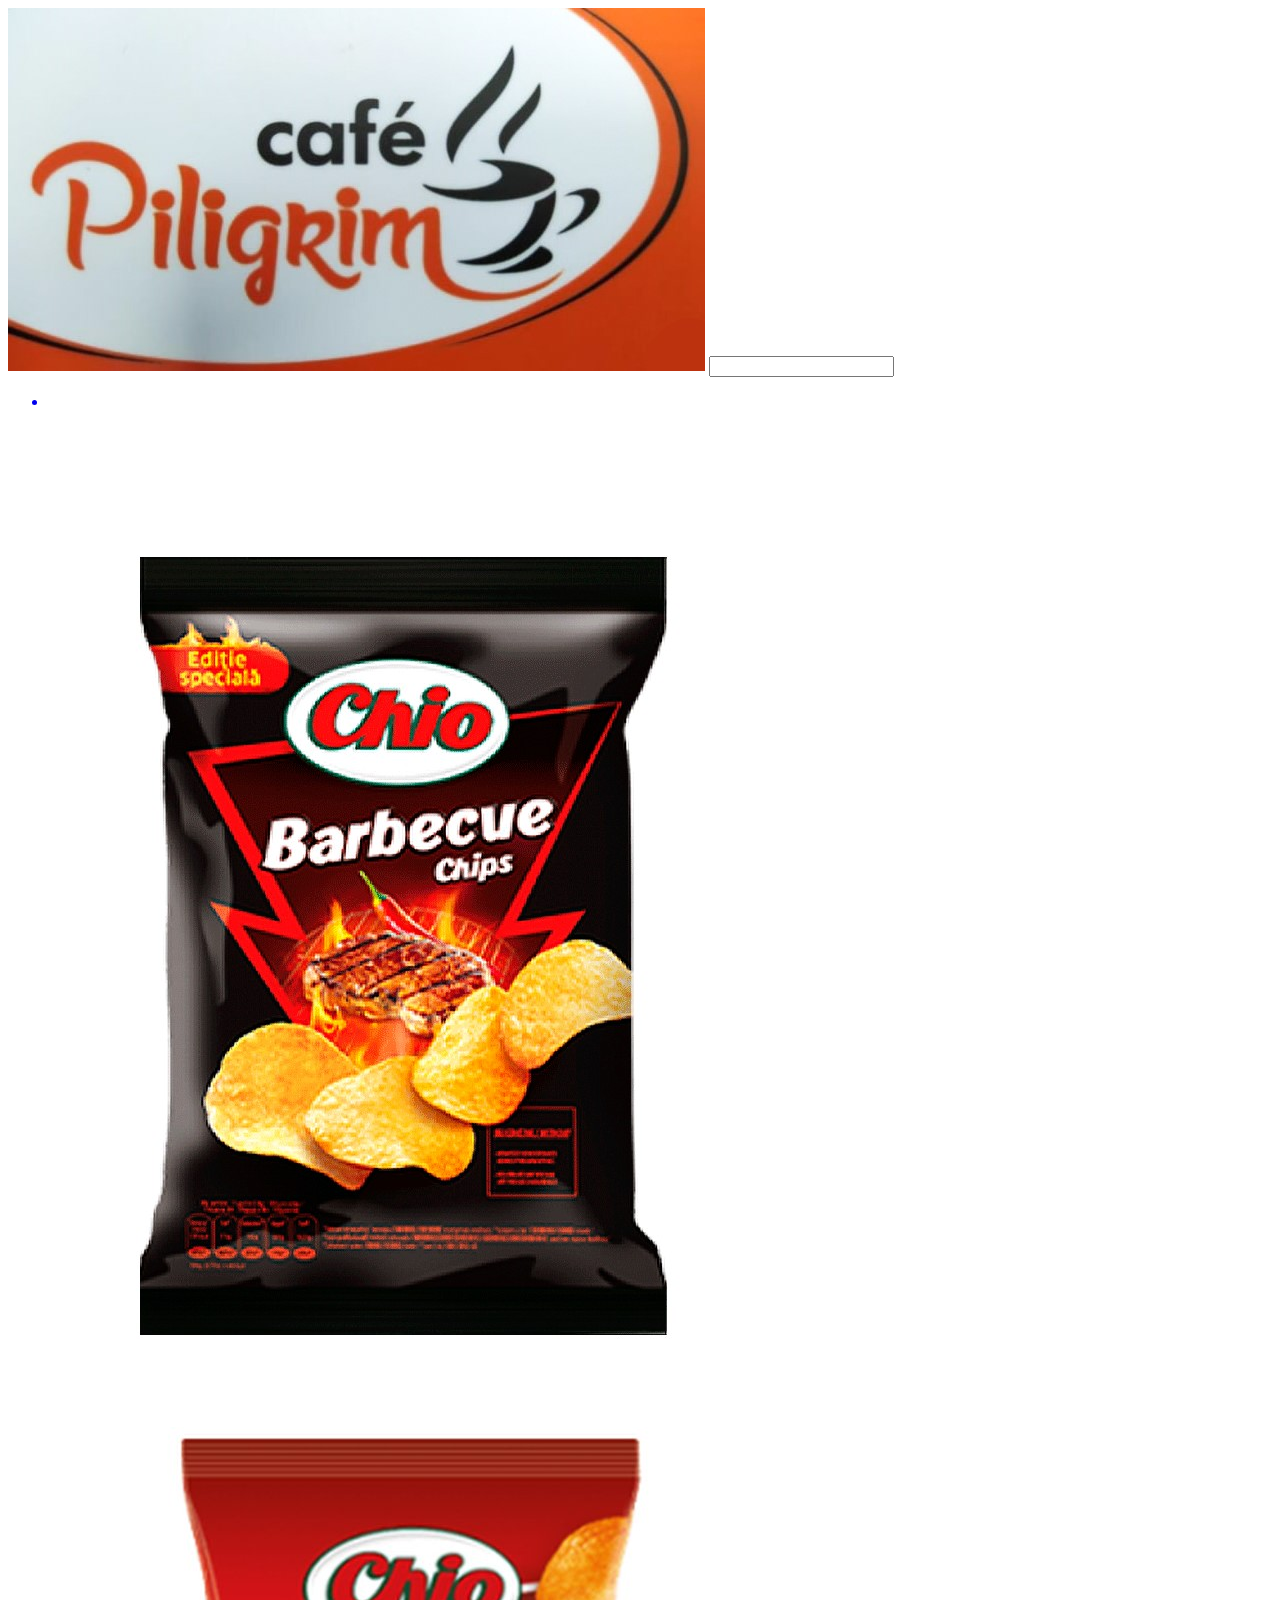
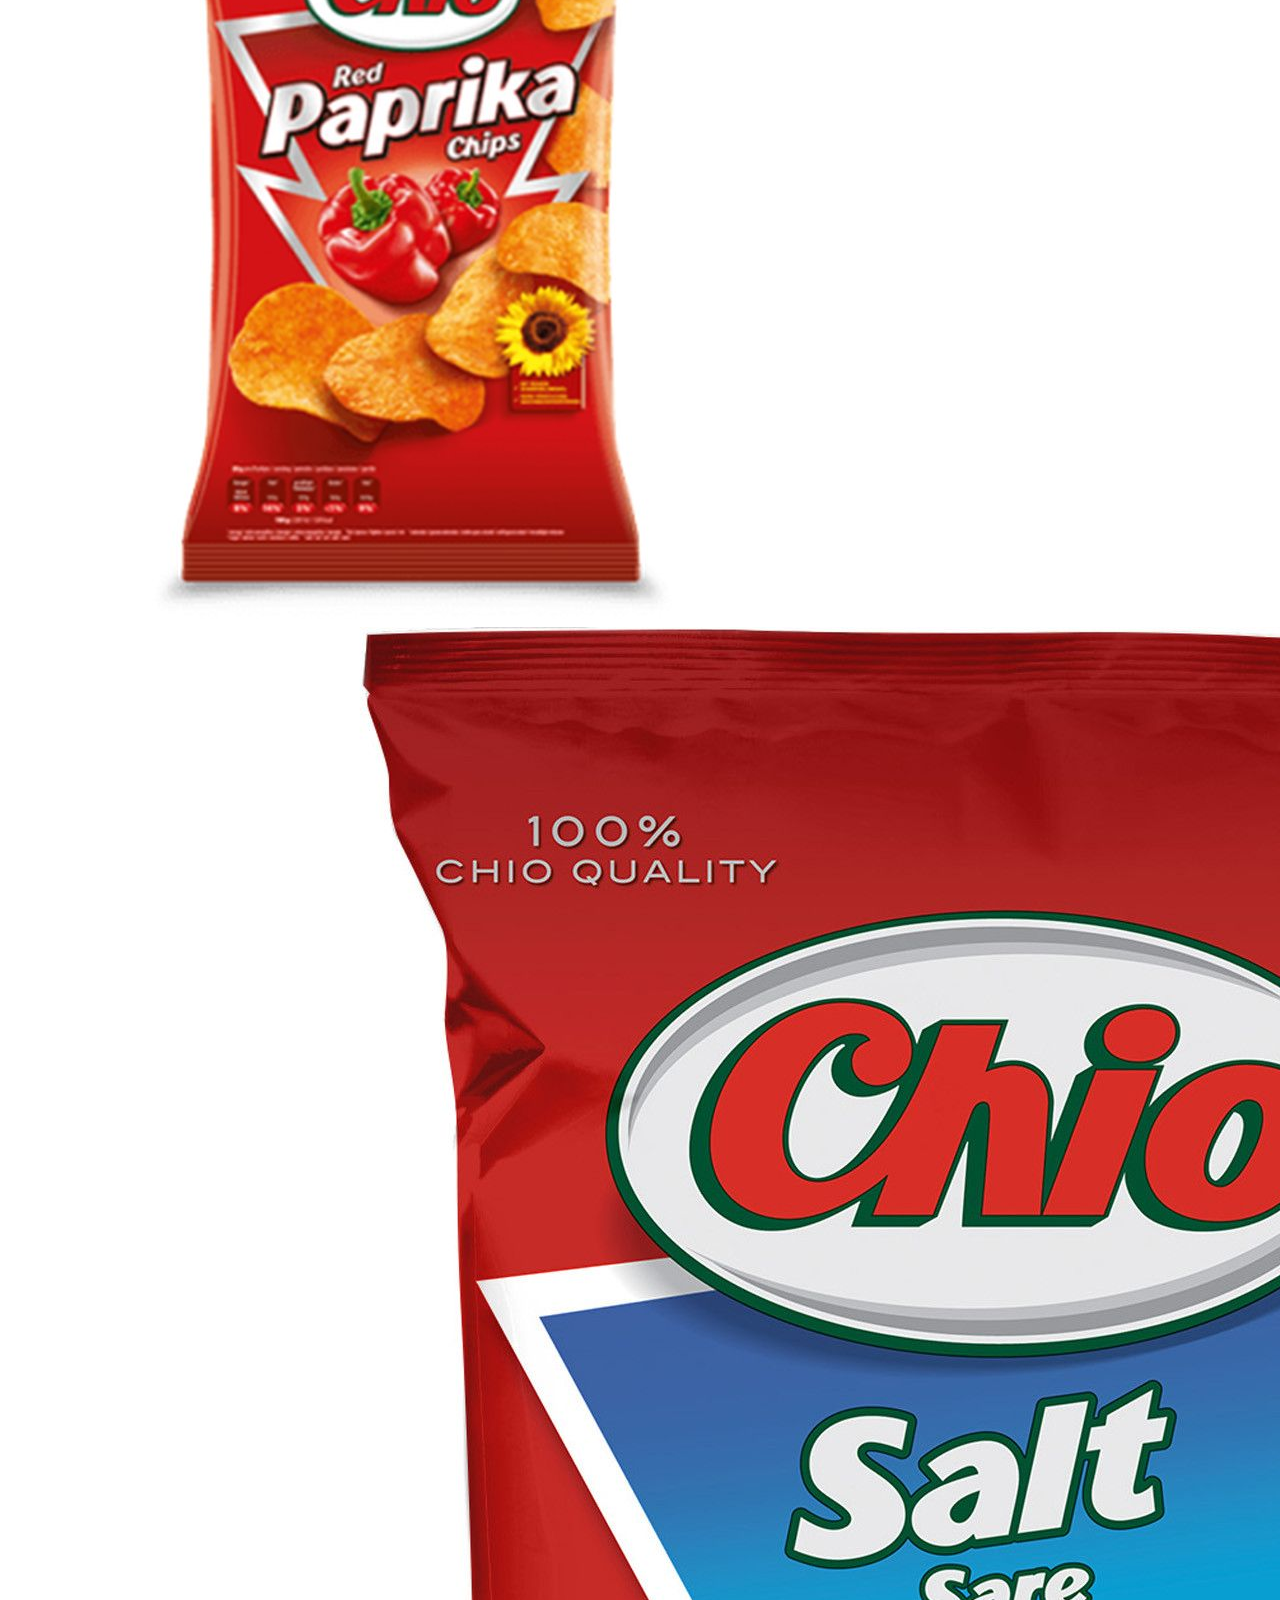
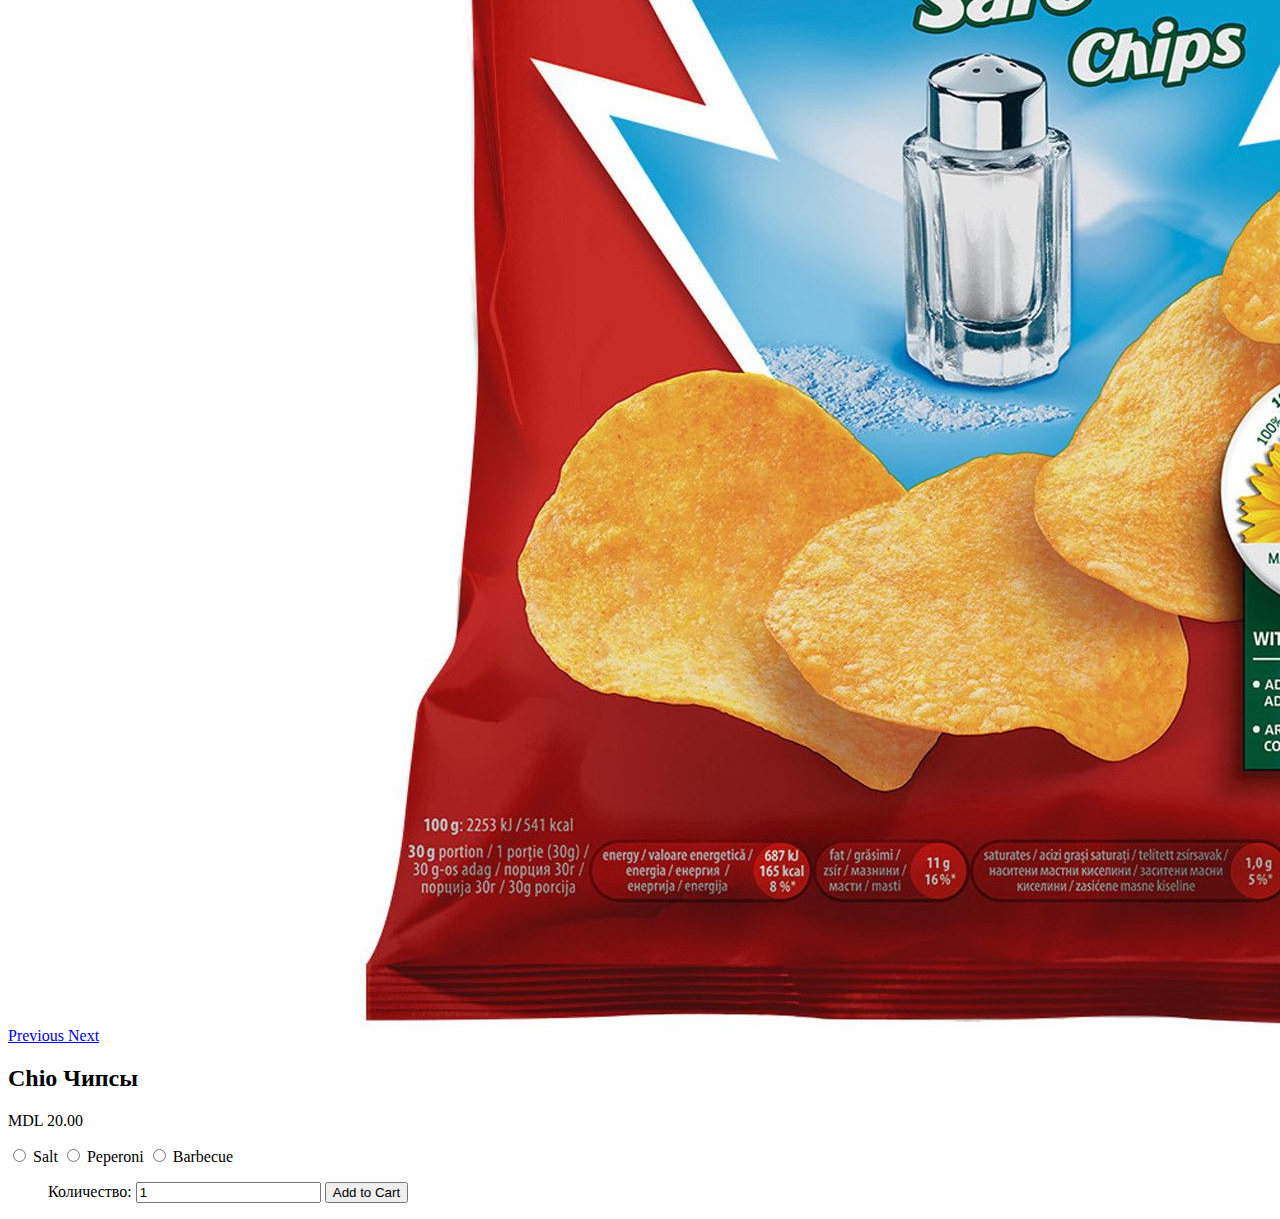
<file: Product.html>
<html>

<body>
<div class="top-nav-bar">
<div class="search-box">
	<i class="fa fa-bars" id="menu-btn" onclick="openmenu()"></i>
	<i class="fa fa-times" id="close-btn" onclick="closemenu()"></i>
<a href="index.html"> <img src="images/logo_final.jpg" class="logo"></a>
<input type="text" class="form-control">
<span class="input-group-text"><i class="fa fa-search"></i></span>
</div>
<div class="menu-bar">
<ul>
<a href="shopping-cart.html"><li><i class="fa fa-shopping-cart"></i></li></a>
</ul>
</div>
</div>
    <!-----------------Single product------------>
    <section class="single-product">
    <div class="container">
        <div class="row">
        <div class="col-md-5">
	<div id="product-slider" class="carousel slide carousel-fade" data-ride="carousel">
  <div class="carousel-inner">
    <div class="carousel-item active">
      <img src="images/chio_barbecue.jpg" class="d-block w-100">
    </div>
    <div class="carousel-item">
      <img src="images/chio_paprika.jpg" class="d-block w-100" >
    </div>
    <div class="carousel-item">
      <img src="images/chio_salt.jpg" class="d-block w-100">
    </div>
        </div>
               <a class="carousel-control-prev" href="#product-slider" role="button" data-slide="prev">
    <span class="carousel-control-prev-icon" aria-hidden="true"></span>
    <span class="sr-only">Previous</span>
  </a>
  <a class="carousel-control-next" href="#product-slider" role="button" data-slide="next">
    <span class="carousel-control-next-icon" aria-hidden="true"></span>
    <span class="sr-only">Next</span>
  </a>
              </div>
            <div class="col-md-7">
            <p class="new-arrival text-center">
                </p>
            </div>
</div>  
    <div class="col-md-7">
                <h2>Chio Чипсы</h2>
                <p class="price">MDL 20.00</p>
        
                <input type="radio" name="type" value="salt"> Salt
                <input type="radio" name="type" value="peperoni"> Peperoni
                <input type="radio" name="type" value="barbecue"> Barbecue
        <ul>
                <label>Количество:</label>
                <input id="txt-box" type="text" value="1">
            <button type="button" class="btn btn-primary shop-item-button">Add to Cart</button>
        </ul>
    </div>
</div>
</div>
    </section>
    
  



   </body>
</html>
</file>
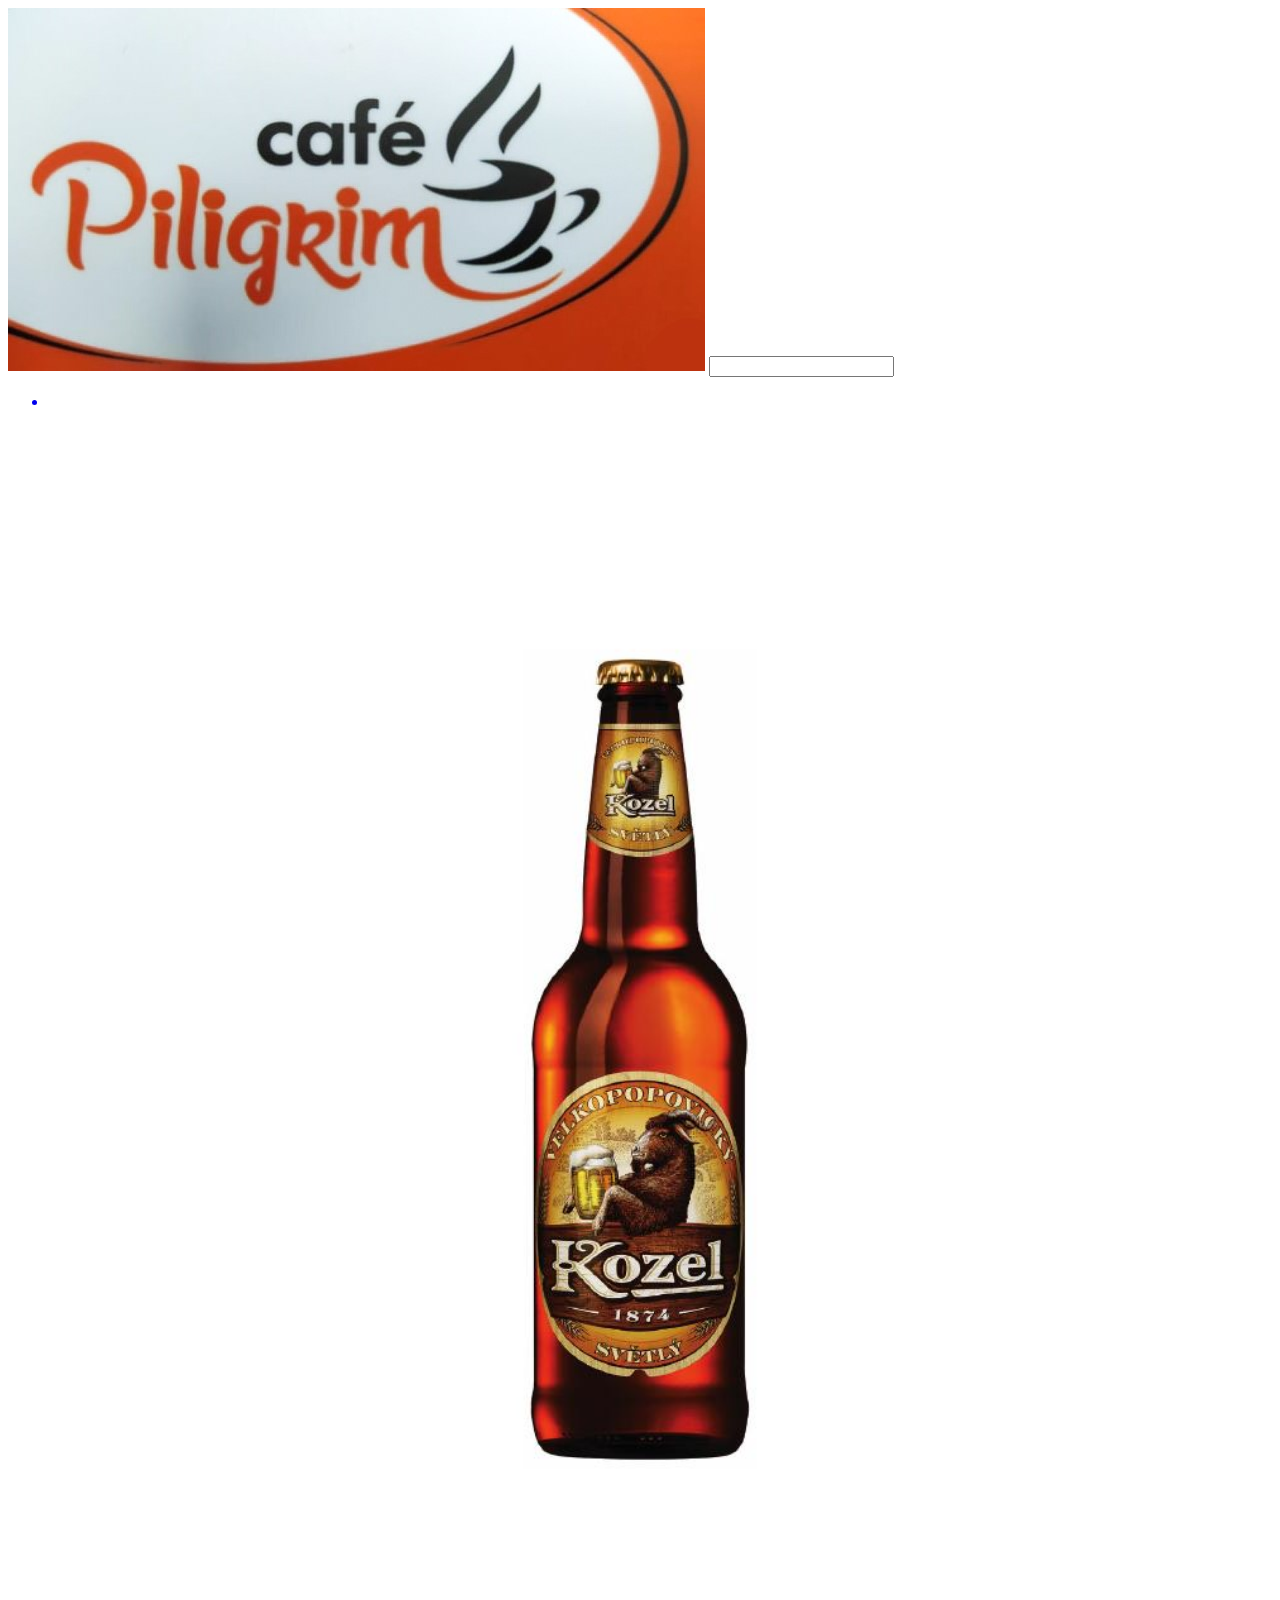
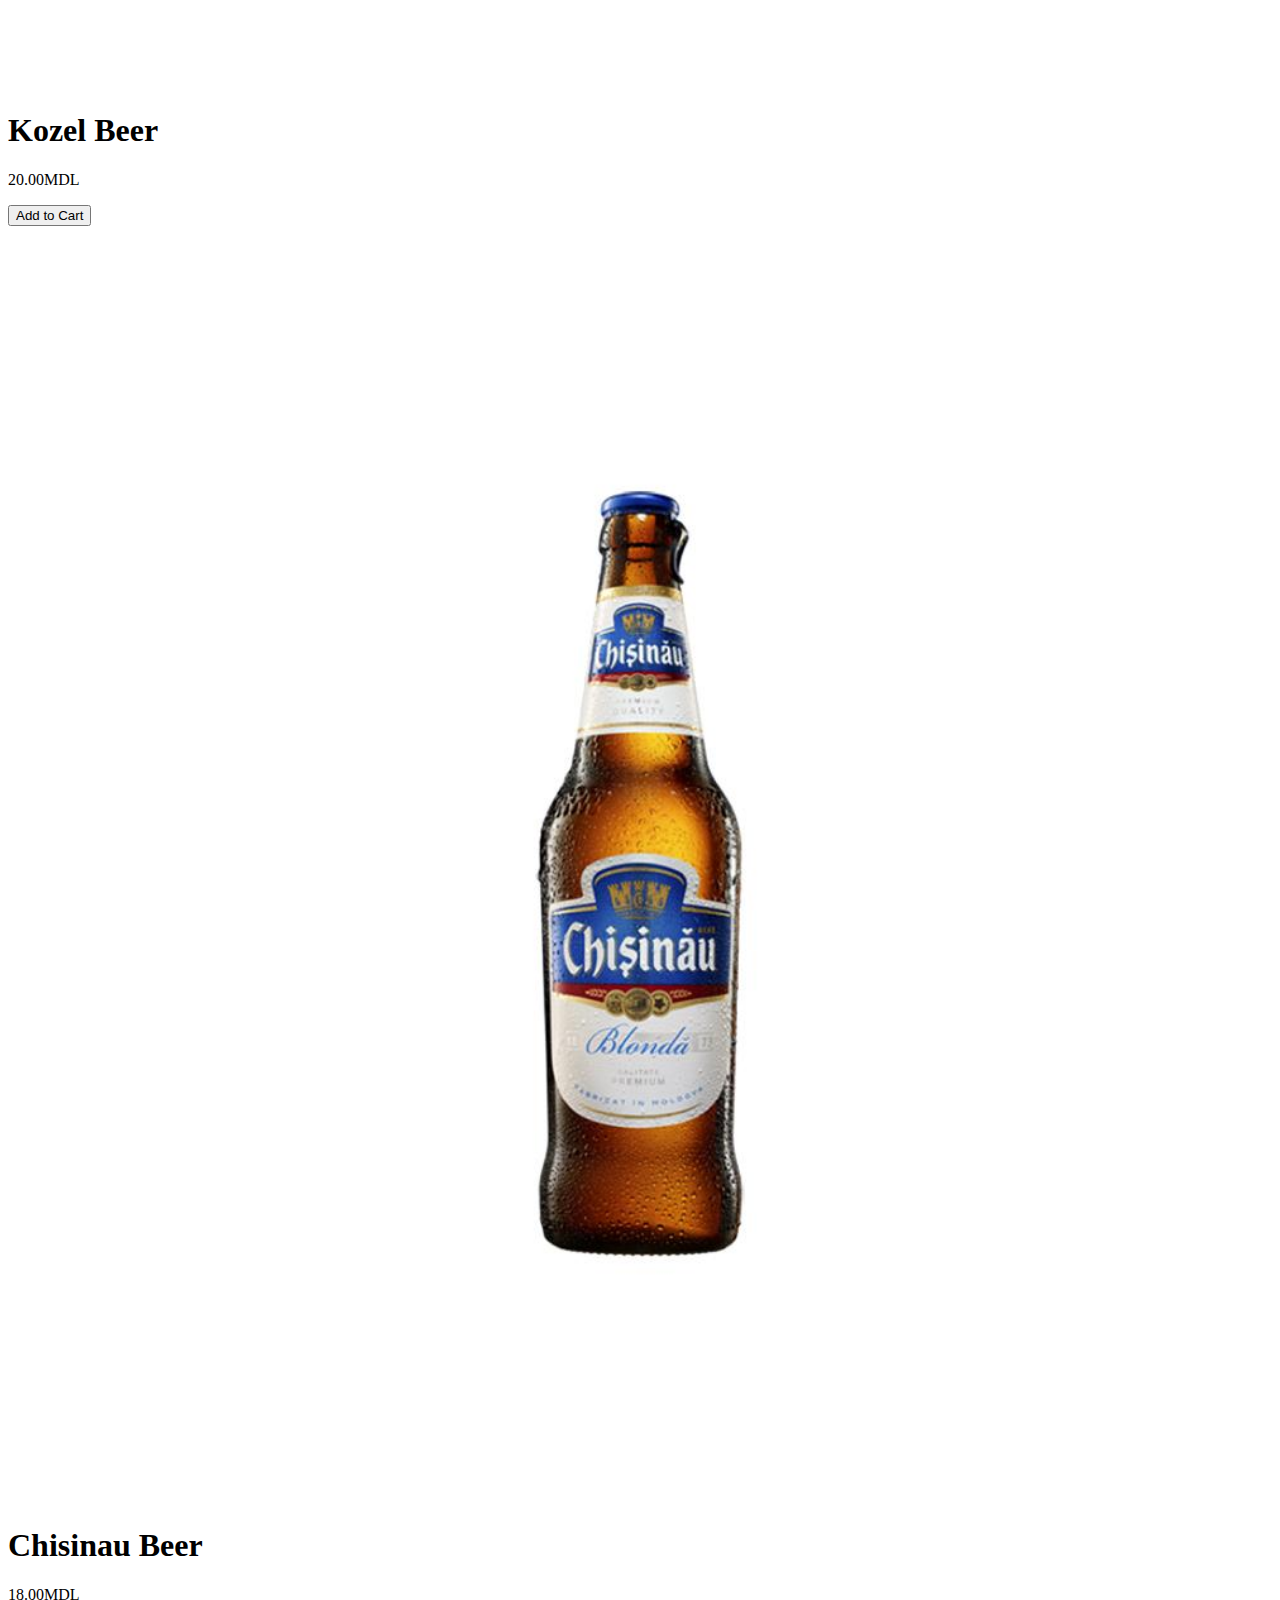
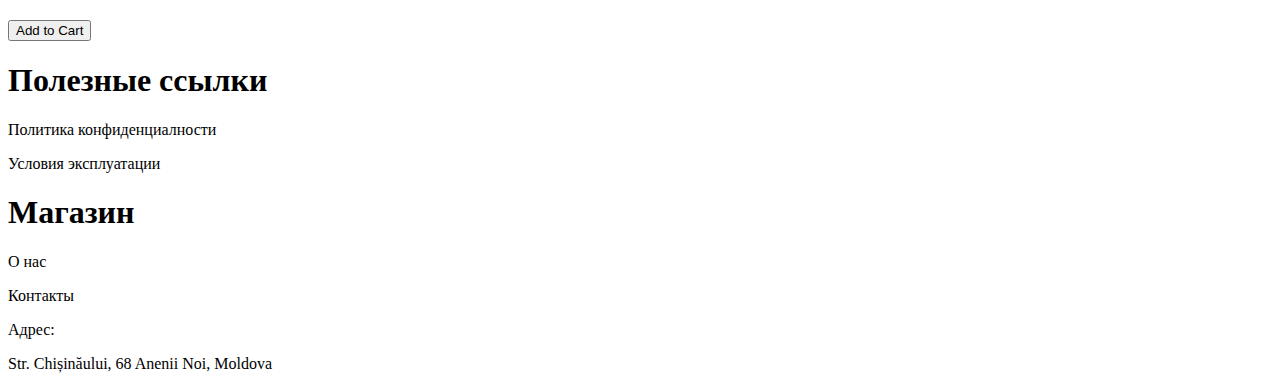
<file: пиво.html>
<html>

<body>
<div class="top-nav-bar">
<div class="search-box">
	<i class="fa fa-bars" id="menu-btn" onclick="openmenu()"></i>
	<i class="fa fa-times" id="close-btn" onclick="closemenu()"></i>
<a href="index.html"> <img src="images/logo_final.jpg" class="logo"></a>
<input type="text" class="form-control">
<span class="input-group-text"><i class="fa fa-search"></i></span>
</div>
<div class="menu-bar">
<ul>
 <a href="shopping-cart.html"><li><i class="fa fa-shopping-cart"></i></li></a>

</ul>
</div>
</div>
    <!-----------------catalogue------------>
    <section>
<div class="item">
  <img src="images/kozel.jpg" alt="Beer" style="width:100%">
  <h1 class="shop-item-title">Kozel Beer</h1>
  <p class="shop-item-price">20.00MDL</p>
  <p><button class="shop-item-button">Add to Cart</button></p>
</div>
        <div class="item">
  <img src="images/chisinau.jpg" alt="Beer" style="width:100%">
  <h1 class="shop-item-title">Chisinau Beer</h1>
  <p class="shop-item-price">18.00MDL</p>
  <p><button class="shop-item-button">Add to Cart</button></p>
</div>
        
    </section>
     <!------------------Footer----------------->
    <section class="footer">
        <div class="container tex-center">
            <div class="row">
                <div class="col-md-3">
                <h1>Полезные ссылки</h1>
                    <p>Политика конфиденциалности</p>
                    <p>Условия эксплуатации</p></div>
                    
                      <div class="col-md-3">
                    <h1>Магазин</h1>
                    <p>О нас</p>
                    <p>Контакты</p>
                    <p>Адрес:</p>
                    <p>  Str. Chișinăului, 68 Anenii Noi, Moldova</p>
                    </div>
            </div>
        </div>
    </section>



   </body>
</html>
</file>
